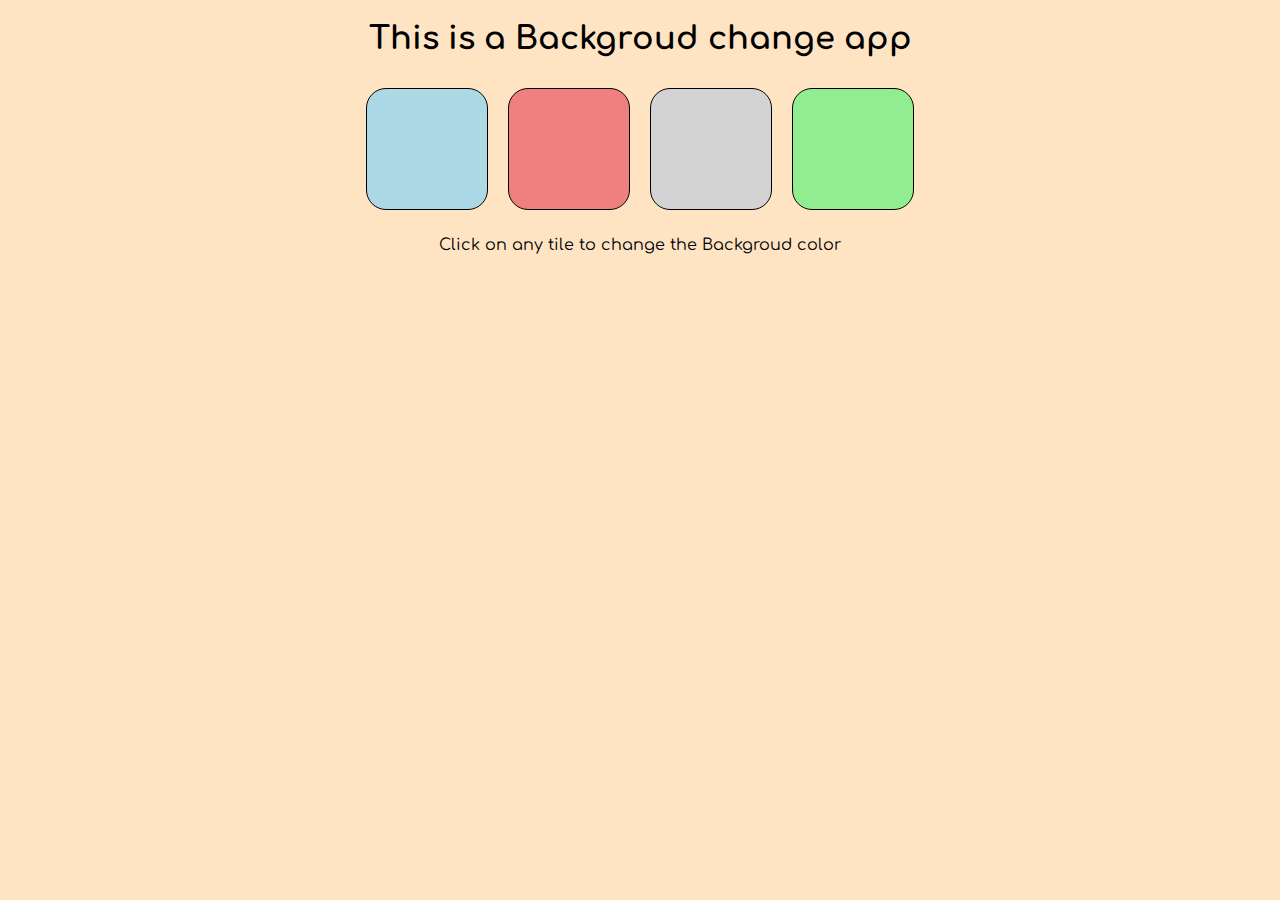
<file: projects/1-colorChanger/index.html>
<!DOCTYPE html>
<html lang="en">
  <head>
    <meta charset="UTF-8" />
    <meta name="viewport" content="width=device-width, initial-scale=1.0" />
    <title>Backgroud color changer App</title>
    <link rel="stylesheet" href="style.css" />
    <!-- For font style -->
    <link rel="preconnect" href="https://fonts.googleapis.com" />
    <link rel="preconnect" href="https://fonts.gstatic.com" crossorigin />
    <link
      href="https://fonts.googleapis.com/css2?family=Comfortaa:wght@300&display=swap"
      rel="stylesheet"
    />
  </head>
  <body>
    <div class="header-container">
      <h1>This is a Backgroud change app</h1>
    </div>

    <div class="bg-container">
      <div class="bg-button" id="lightblue"></div>
      <div class="bg-button" id="lightcoral"></div>
      <div class="bg-button" id="lightgrey"></div>
      <div class="bg-button" id="lightgreen"></div>
    </div>

    <div class="footer-container">
      <p>Click on any tile to change the Backgroud color</p>
    </div>
  </body>

  <script src="./jsCode.js"></script>
</html>
</file>
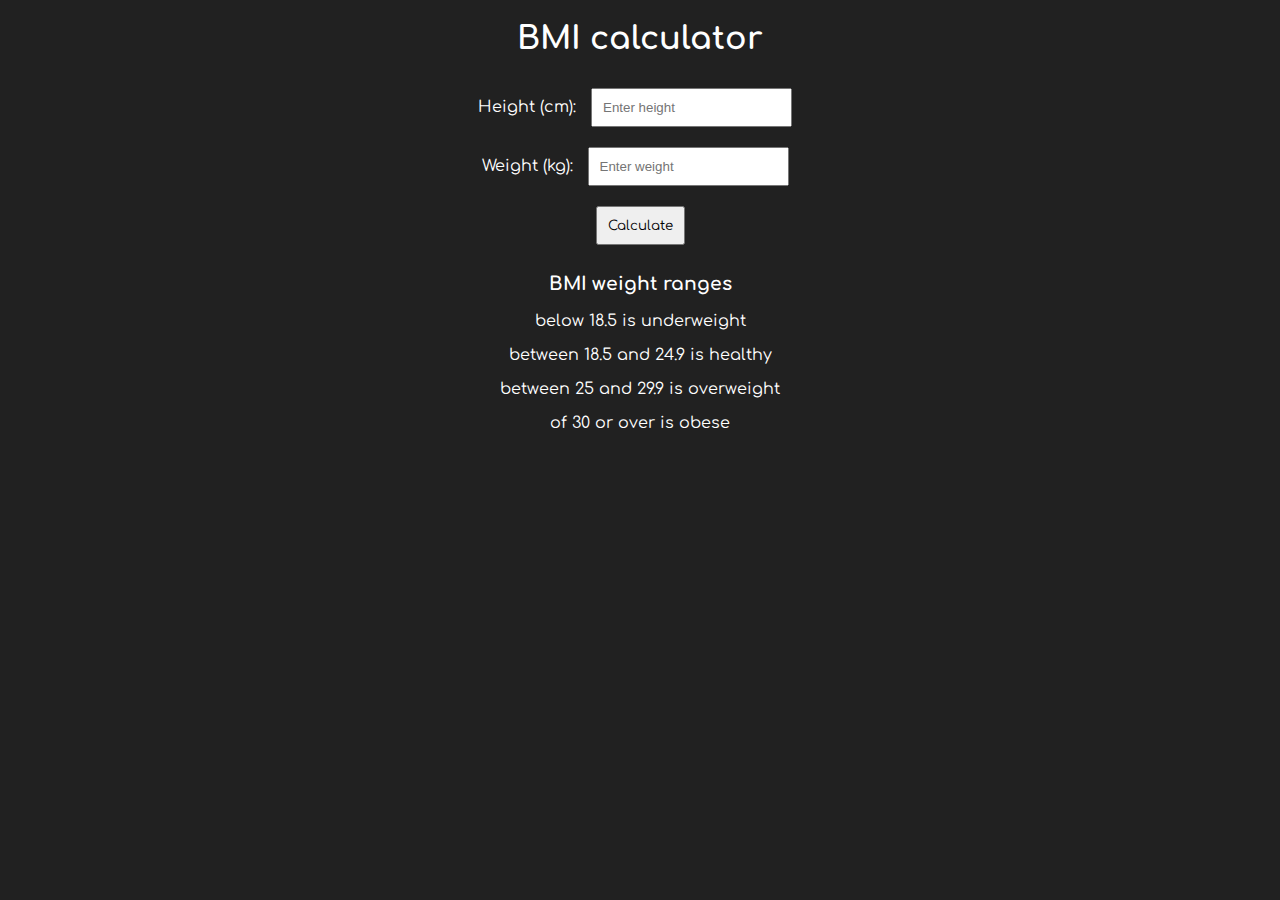
<file: projects/2-BMI_Calculator/index.html>
<!DOCTYPE html>
<html lang="en">
  <head>
    <meta charset="UTF-8" />
    <meta name="viewport" content="width=device-width, initial-scale=1.0" />
    <title>BMI calculator</title>
    <link rel="stylesheet" href="style.css" />
    <!-- For font style -->
    <link rel="preconnect" href="https://fonts.googleapis.com" />
    <link rel="preconnect" href="https://fonts.gstatic.com" crossorigin />
    <link
      href="https://fonts.googleapis.com/css2?family=Comfortaa:wght@300&display=swap"
      rel="stylesheet"
    />
  </head>
  <body>
    <div class="container-header"><h1>BMI calculator</h1></div>
    <div class="container">
      <form>
        <label for="height">Height (cm):</label>
        <input
          type="text"
          id="height"
          name="height"
          placeholder="Enter height"
        />
        <br />
        <label for="weight">Weight (kg):</label>
        <input
          type="text"
          id="weight"
          name="weight"
          placeholder="Enter weight"
        />
        <br />
        <button type="submit">Calculate</button>
      </form>
    </div>
    <div class="container-footer">
      <div id="results"></div>
      <div class="details">
        <h3>BMI weight ranges</h3>
        <p>below 18.5 is underweight</p>
        <p>between 18.5 and 24.9 is healthy</p>
        <p>between 25 and 29.9 is overweight</p>
        <p>of 30 or over is obese</p>
      </div>
    </div>
  </body>
  <script src="code.js"></script>
</html>
</file>
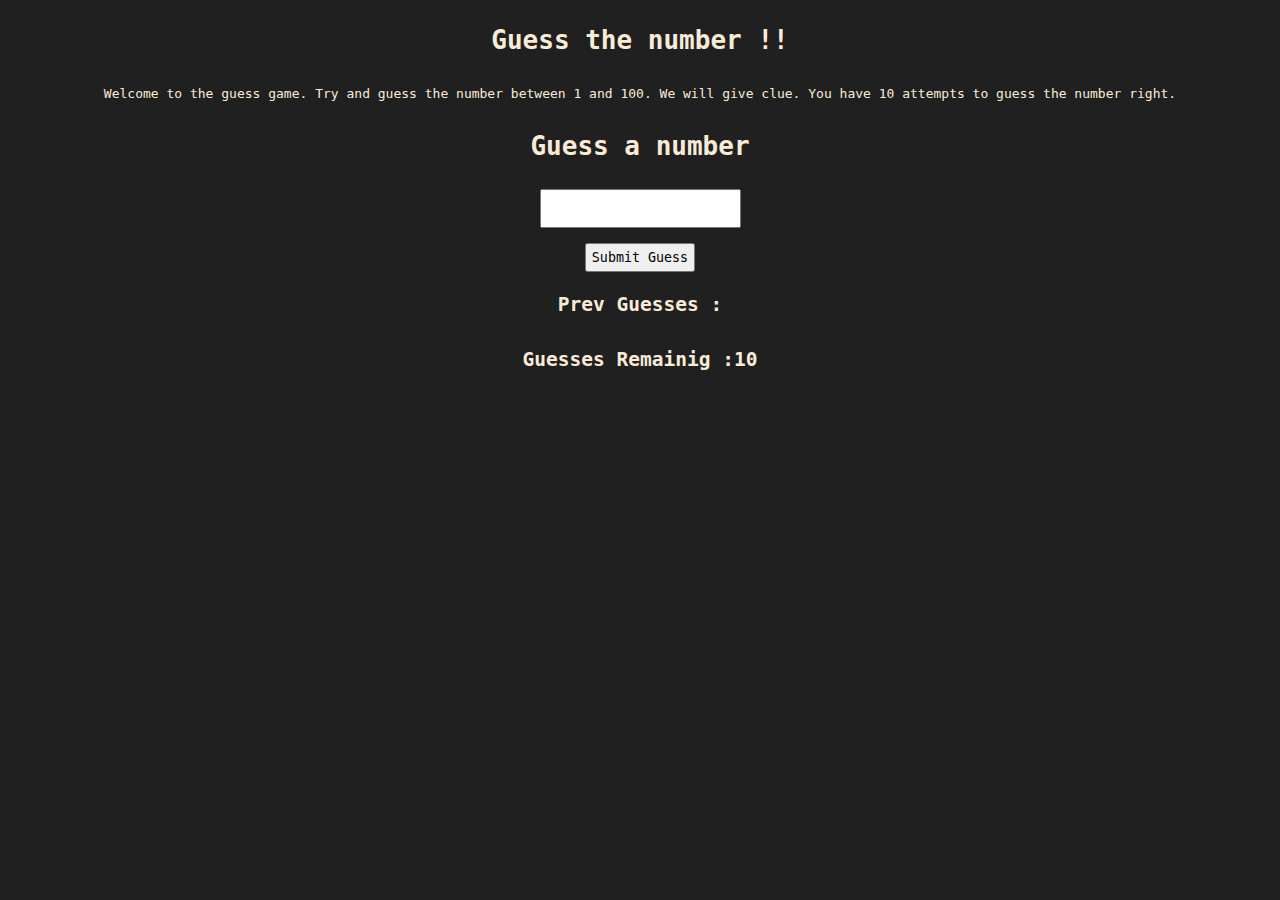
<file: projects/3-guessNumber/index.html>
<!DOCTYPE html>
<html lang="en">
  <head>
    <meta charset="UTF-8" />
    <meta name="viewport" content="width=device-width, initial-scale=1.0" />
    <title>Game : Guess the number !</title>
    <link rel="stylesheet" href="./style.css" />
  </head>
  <body>
    <div class="heading">
      <h1>Guess the number !!</h1>
    </div>
    <div class="game-description">
      <p>
        Welcome to the guess game. Try and guess the number between 1 and 100.
        We will give clue. You have 10 attempts to guess the number right.
      </p>
    </div>
    <div class="game-area">
      <h1>Guess a number</h1>
      <input type="text" name="guessField" id="guessField" />
      <button id="guess-btn">Submit Guess</button>
      <h2>Prev Guesses :<span id="prev-guess"></span></h2>
      <h2>Guesses Remainig :<span id="guess-rem">10</span></h2>
      <h1 class="message-area"></h1>
      <div class="start-over"></div>
    </div>
  </body>
  <script src="./code.js"></script>
</html>
</file>
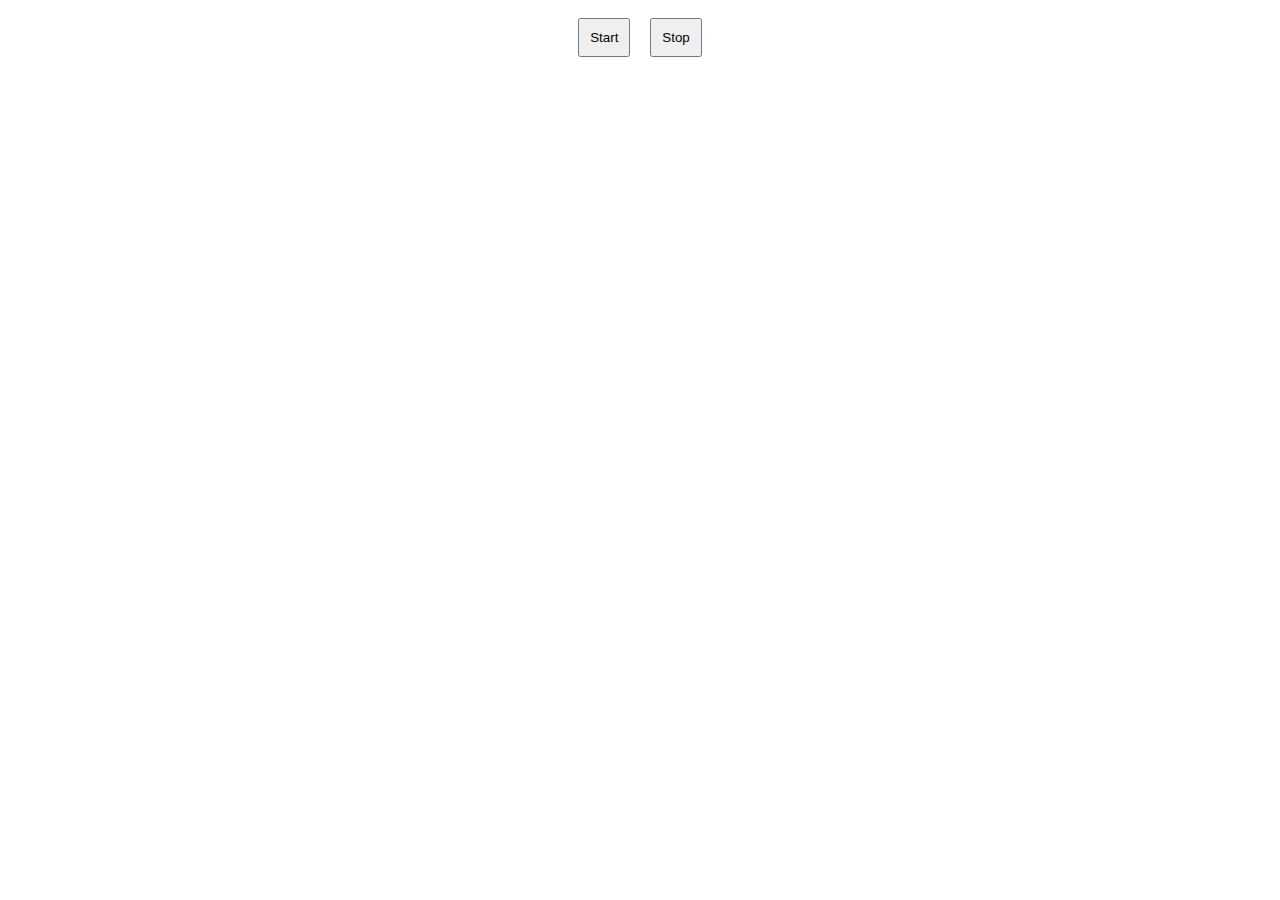
<file: projects/4-backgroundColorChanger/index.html>
<!DOCTYPE html>
<html lang="en">
  <head>
    <meta charset="UTF-8" />
    <meta name="viewport" content="width=device-width, initial-scale=1.0" />
    <title>Background Changer</title>
    <link rel="stylesheet" href="./style.css" />
  </head>
  <body>
    <div class="container">
      <button id="start">Start</button>
      <button id="stop">Stop</button>
    </div>
  </body>
  <script src="./code.js"></script>
</html>
</file>
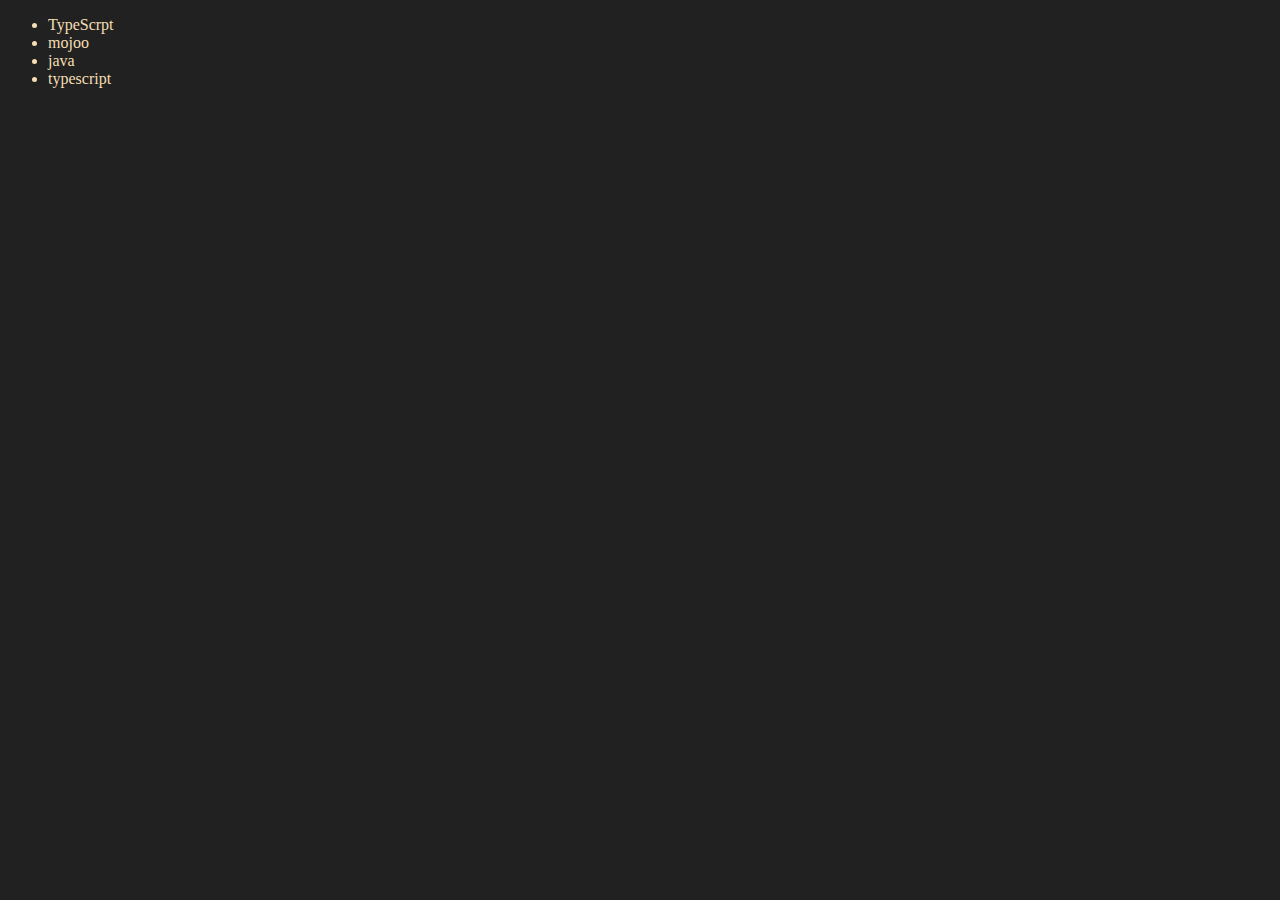
<file: dom/four.html>
<!DOCTYPE html>
<html lang="en">
  <head>
    <meta charset="UTF-8" />
    <meta name="viewport" content="width=device-width, initial-scale=1.0" />
    <title>DOM STUDY</title>
  </head>
  <body style="background-color: #212121; color: wheat">
    <ul class="language">
      <li>Javascript</li>
    </ul>
  </body>
  <script>
    function addLanguage(langName) {
      const li = document.createElement("li");
      li.innerHTML = langName;
      document.querySelector(".language").appendChild(li);
    }
    addLanguage("python");
    addLanguage("java");
    addLanguage("typescript");

    function addOptiLanguage(langName) {
      const li = document.createElement("li");
      li.appendChild(document.createTextNode(langName));
      document.querySelector(".language").appendChild(li);
    }

    addOptiLanguage("golang");

    // Edit
    const secondLang = document.querySelector("li:nth-child(2)");
    // secondLang.innerHTML = "Mojo";

    const newli = document.createElement("li");
    newli.textContent = "mojoo";
    secondLang.replaceWith(newli);

    //Edit
    const firstLang = document.querySelector("li:first-child");
    firstLang.outerHTML = "<li>TypeScrpt</li>";

    //Remove

    const lastLang = document.querySelector("li:last-child");
    lastLang.remove();
  </script>
</html>
</file>
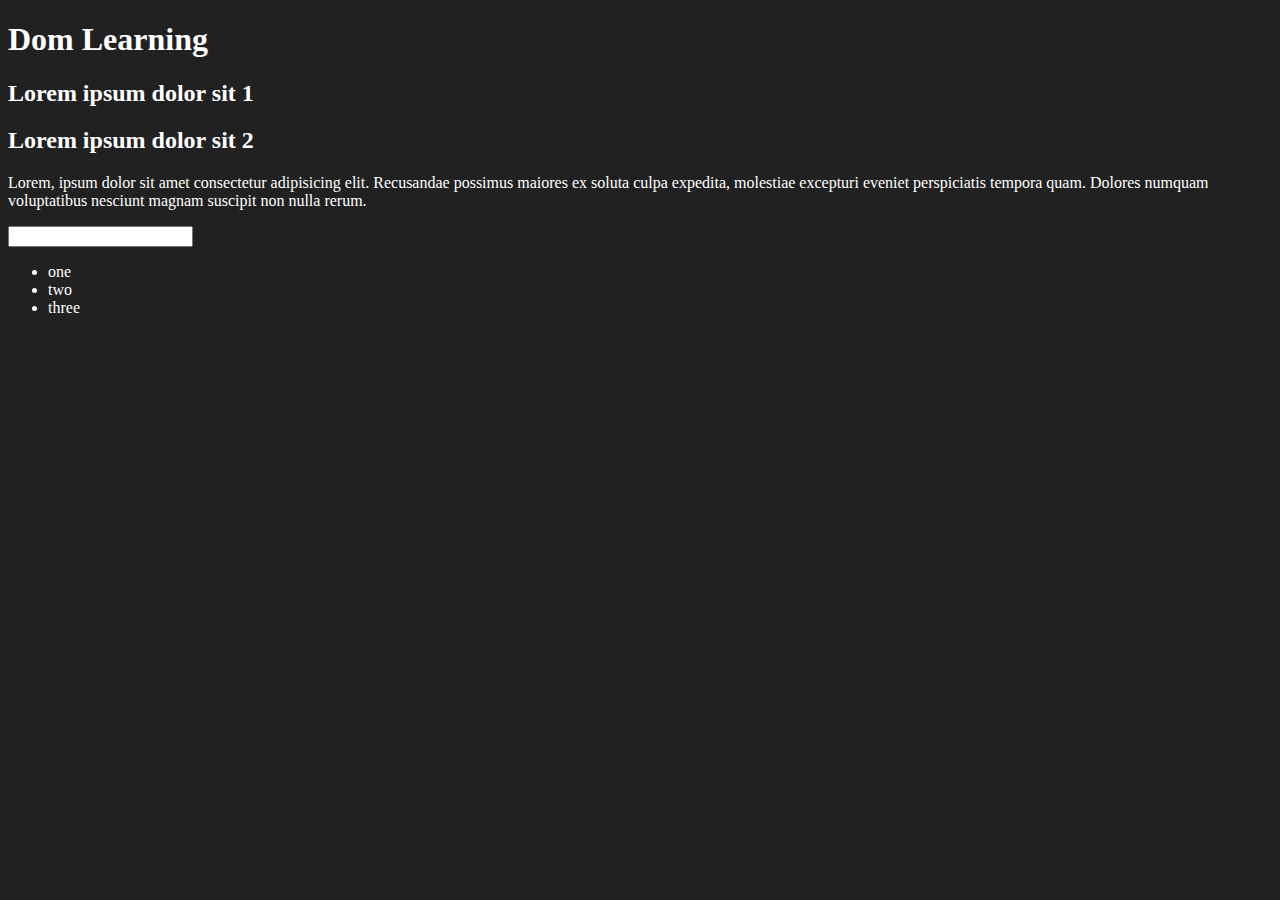
<file: dom/one.html>
<!DOCTYPE html>
<html lang="en">
  <head>
    <meta charset="UTF-8" />
    <meta name="viewport" content="width=device-width, initial-scale=1.0" />
    <title>Dom Learning</title>
    <style>
      .bg-black {
        background-color: #212121;
        color: white;
      }
    </style>
  </head>

  <body class="bg-black">
    <div>
      <h1 id="title" class="heading">
        Dom Learning<span style="display: none">TEST TEXT</span>
      </h1>
      <h2>Lorem ipsum dolor sit 1</h2>
      <h2>Lorem ipsum dolor sit 2</h2>
      <p>
        Lorem, ipsum dolor sit amet consectetur adipisicing elit. Recusandae
        possimus maiores ex soluta culpa expedita, molestiae excepturi eveniet
        perspiciatis tempora quam. Dolores numquam voluptatibus nesciunt magnam
        suscipit non nulla rerum.
      </p>
    </div>
    <input type="password" name="" id="" />
    <ul>
      <li class="list-item">one</li>
      <li class="list-item">two</li>
      <li class="list-item">three</li>
    </ul>
  </body>
</html>
</file>
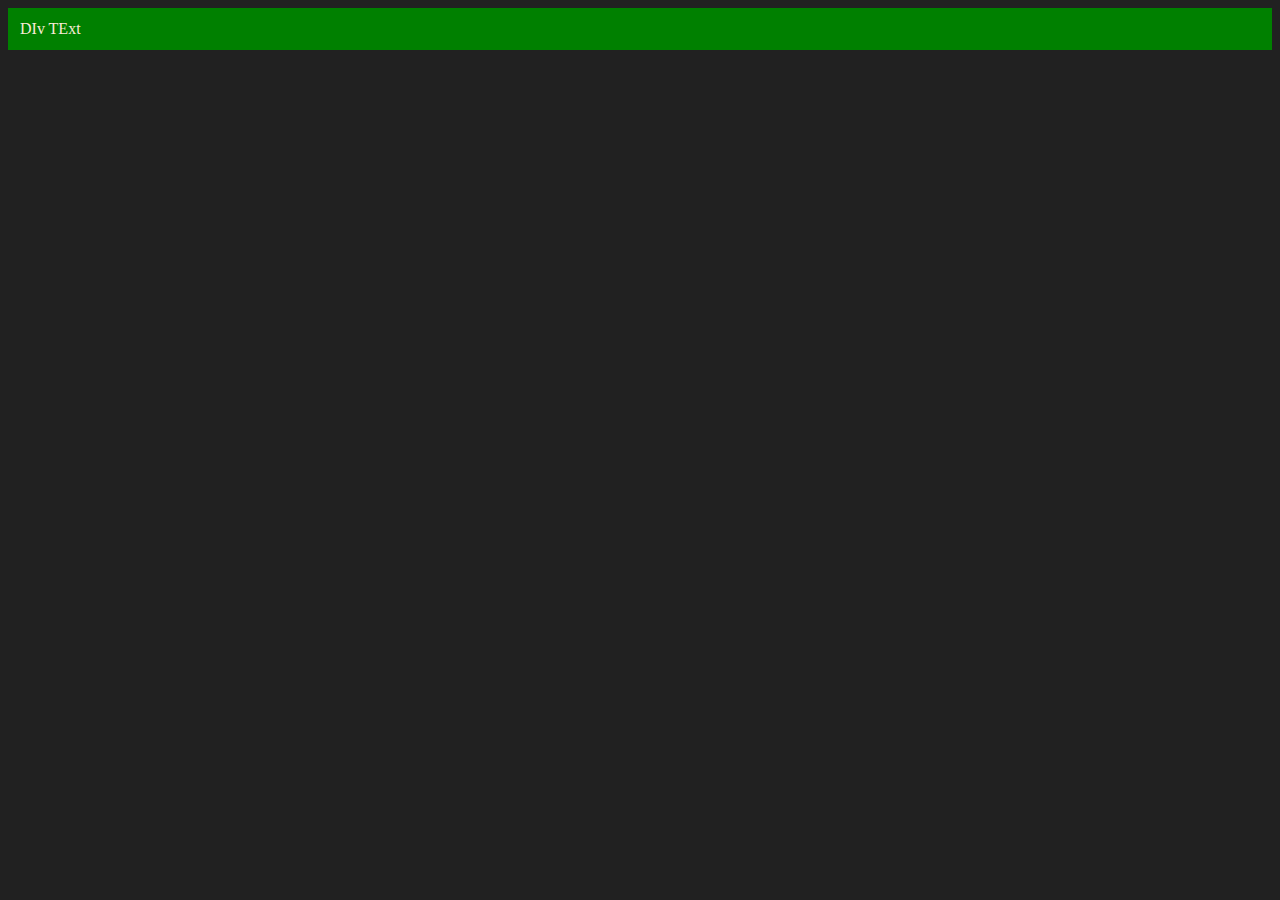
<file: dom/three.html>
<!DOCTYPE html>
<html lang="en">
  <head>
    <meta charset="UTF-8" />
    <meta name="viewport" content="width=device-width, initial-scale=1.0" />
    <title>Document</title>
  </head>
  <title>DOM STUDY</title>
  <body style="background-color: #212121; color: antiquewhite"></body>
  <script>
    console.log("hai");
    const div = document.createElement("div");
    console.log(div);
    div.className = "main";
    div.id = Math.round(Math.random() * 10 + 1);
    div.setAttribute("title", "generated title");
    div.style.backgroundColor = "green";
    div.style.padding = "12px";
    // div.innerText = "TEST DIV";
    const addedText = document.createTextNode("DIv TExt");
    div.appendChild(addedText);

    document.body.appendChild(div);
  </script>
</html>
</file>
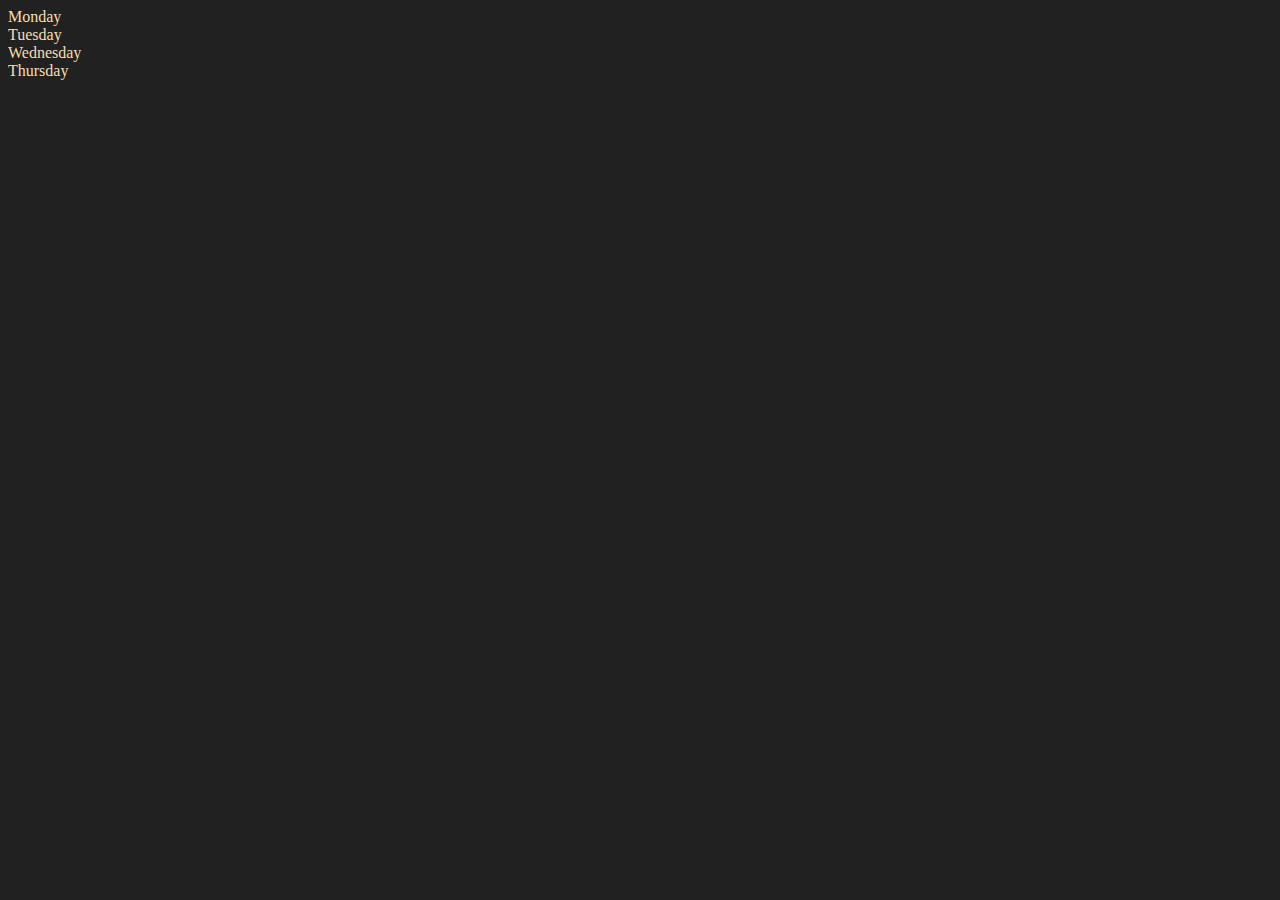
<file: dom/two.html>
<!DOCTYPE html>
<html lang="en">
  <head>
    <meta charset="UTF-8" />
    <meta name="viewport" content="width=device-width, initial-scale=1.0" />
    <title>Document</title>
  </head>
  <body style="background-color: #212121; color: wheat">
    <div class="parent">
      <div class="day">Monday</div>
      <div class="day">Tuesday</div>
      <div class="day">Wednesday</div>
      <div class="day">Thursday</div>
    </div>
  </body>
  <script>
    const parentDiv = document.querySelector(".parent");
    console.log(parentDiv);
    console.log(parentDiv.children);
  </script>
</html>
</file>
<file: projects/1-colorChanger/style.css>
body{
 background-color: bisque; 
 font-family: 'Comfortaa', sans-serif;
}

.header-container{
    text-align: center;
}

.footer-container{
    text-align: center;
}

.bg-container{
    display: flex;
    justify-content: center;
}

.bg-button {
    width: 100px;
    height: 100px;
    margin: 10px;
    padding: 10px;
    background-color: white;
    border:1px solid black;
    border-radius: 20px;
}

#lightblue{
    background-color: lightblue;
}

#lightcoral{
    background-color: lightcoral;
}

#lightgreen{
    background-color: lightgreen;
}
#lightgrey{
    background-color: lightgrey;
}
</file>
<file: projects/2-BMI_Calculator/style.css>
body{
    background-color: #212121;
    color: white;
    font-family: 'Comfortaa', sans-serif;
}

.container{
    display: flex;
    justify-content: center;
    text-align: center;
}

.container-header{
    text-align: center;
}

.container-footer{
    text-align: center;
}

input{
    margin: 10px;
    padding: 10px;
}

button{
    margin: 10px;
    padding: 10px;
    font-family: 'Comfortaa', sans-serif;
   
}
</file>
<file: projects/3-guessNumber/style.css>
body{
    background-color: #202020;
    color:antiquewhite;
    font-family: monospace;
}

.heading{
    display: flex;
   justify-content: center;
}

.game-description{
    display: flex;
    justify-content: center;
}

.game-area{
    display: flex;
    justify-content: center;
    flex-direction: column;
    align-items: center;
}

input{
    padding: 10px;
    margin: 10px;
}

button{
    margin: 5px;
    padding: 5px;
    font-family: monospace;
}
</file>
<file: projects/4-backgroundColorChanger/style.css>
body{
    font-family: 'Lucida Sans', 'Lucida Sans Regular', 'Lucida Grande', 'Lucida Sans Unicode', Geneva, Verdana, sans-serif;
}

.container{
    display: flex;
    text-align: center;
    justify-content: center;
}

button{
    margin: 10px;
    padding: 10px;
}
</file>
